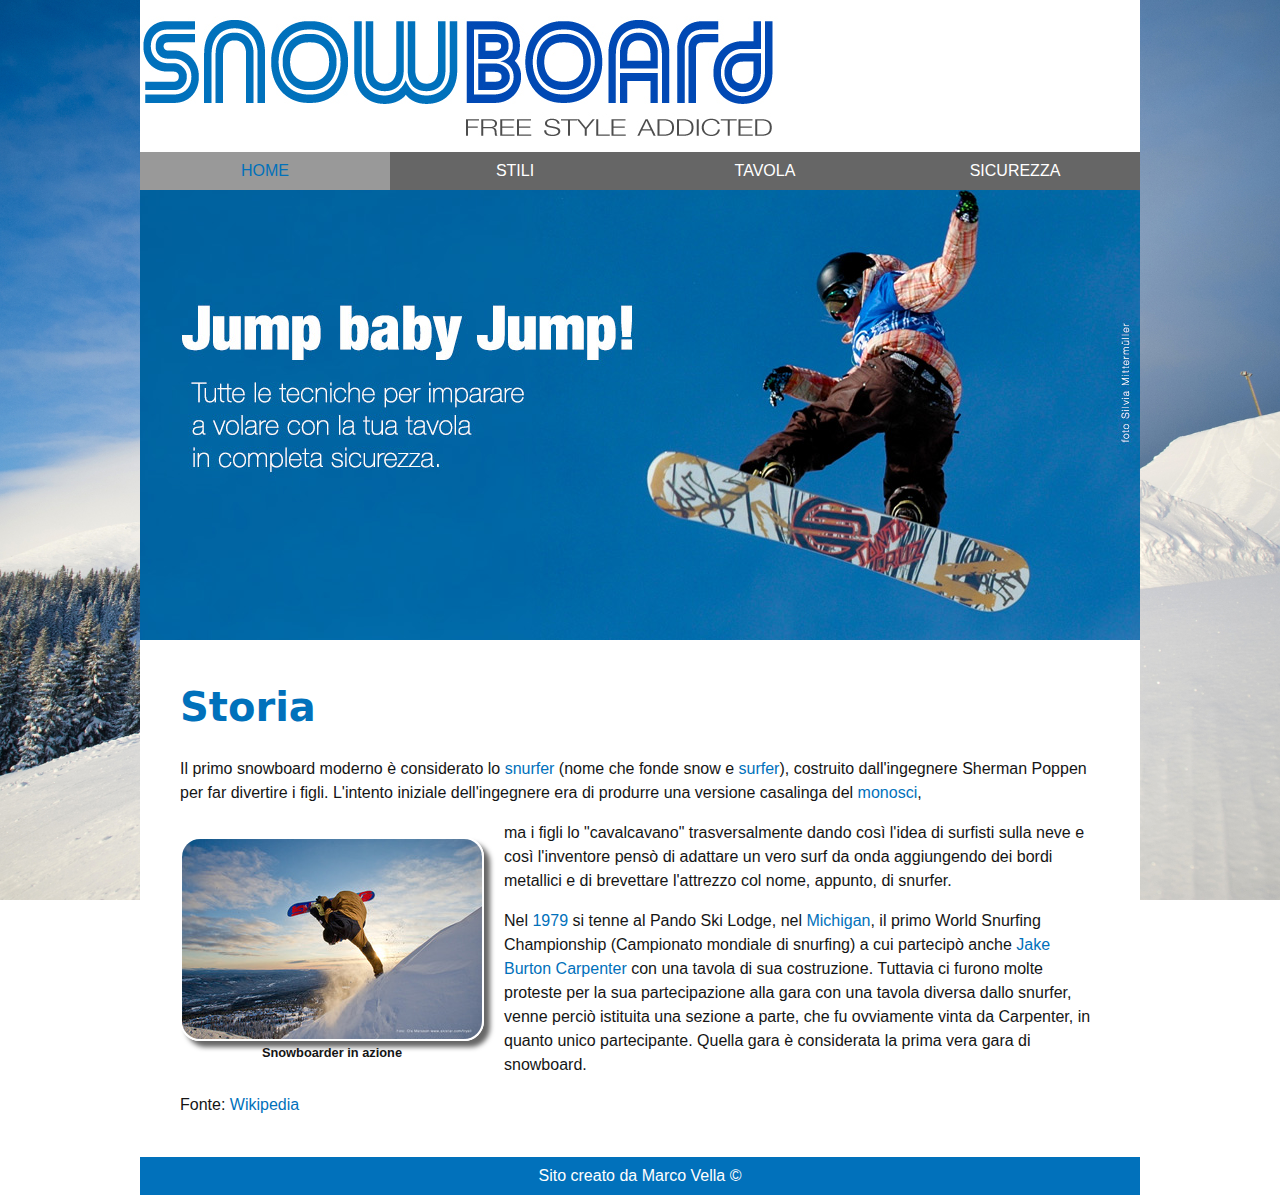
<file: index.html>
<!doctype html>
<html lang="it">
	<head>
		<title>Snowboard - Home page</title>
		<meta charset="utf-8">
		<meta name="viewport" content="width=device-width, initial-scale=1">
		<link rel="stylesheet" type="text/css" href="css/style.css">
	</head>
	<body>
		<div id="wrapper"><!-- Inizio wrapper -->
			
			<!-- Inizio Sezione 1 -->
			<header>
				<a href="index.html"><img src="img/logo.jpg" alt="Logo del sito snowboard con combinazione di colori azzurro e bianco. Testo del logo: Snowboard - Free Style Addicted" title="Visita la pagina principale"></a>
				<nav>
					<ul>
						<li><a href="index.html" class="pagsel">Home</a></li>
						<li><a href="stili.html">Stili</a></li>
						<li><a href="tavola.html">Tavola</a></li>
						<li><a href="sicurezza.html">Sicurezza</a></li>
					</ul>
				</nav>
			</header>
			<!-- Fine Sezione 1 -->
			
			<!-- Inizio Sezione 2 -->
			<div id="slider">
				<img src="img/slider.jpg" alt="Snowboarder sospeso in aria su fondo blu. Testo dell'immagine: Jump baby jump! - Tutte le tecniche per imparare a volare con la tua tavola in completa sicurezza.">
			</div>
			<!-- Fine Sezione 2 -->
			
			<!-- Inizio Sezione 3 -->
			<article>
				<h1>Storia</h1>
				<p>Il primo snowboard moderno è considerato lo <a href="https://it.wikipedia.org/wiki/Snurfer" target="_blank">snurfer</a> (nome che fonde snow e <a href="https://it.wikipedia.org/wiki/Surf" target="_blank">surfer</a>), costruito dall'ingegnere Sherman Poppen per far divertire i figli. L'intento iniziale dell'ingegnere era di produrre una versione casalinga del <a href="https://it.wikipedia.org/wiki/Monosci" target="_blank">monosci</a>,</p> 
				
				<figure class="img_sx"><img src="img/home_page.jpg" alt="Snowboarder in azione su tavola rossa">
					<figcaption>Snowboarder in azione</figcaption>
				</figure>
				
				<p class="pulisci">ma i figli lo "cavalcavano" trasversalmente dando così l'idea di surfisti sulla neve e così l'inventore pensò di adattare un vero surf da onda aggiungendo dei bordi metallici e di brevettare l'attrezzo col nome, appunto, di snurfer.</p>

				<p>Nel <a href="https://it.wikipedia.org/wiki/1979" target="_blank">1979</a> si tenne al Pando Ski Lodge, nel <a href="https://it.wikipedia.org/wiki/Michigan" target="_blank">Michigan</a>, il primo World Snurfing Championship (Campionato mondiale di snurfing) a cui partecipò anche <a href="https://it.wikipedia.org/wiki/Jake_Burton_Carpenter" target="_blank">Jake Burton Carpenter</a> con una tavola di sua costruzione. Tuttavia ci furono molte proteste per la sua partecipazione alla gara con una tavola diversa dallo snurfer, venne perciò istituita una sezione a parte, che fu ovviamente vinta da Carpenter, in quanto unico partecipante. Quella gara è considerata la prima vera gara di snowboard.</p>
				
				<p>Fonte: <a href="https://it.wikipedia.org/wiki/Snowboard" target="_blank">Wikipedia</a></p>
			</article>
			<!-- Fine Sezione 3 -->
			
			<!-- Inizio Sezione 4 -->
			<footer>
				Sito creato da Marco Vella &copy;
			</footer>
			<!-- Fine Sezione 4 -->
			
		</div><!-- Fine wrapper -->
	</body>
</html>
</file>
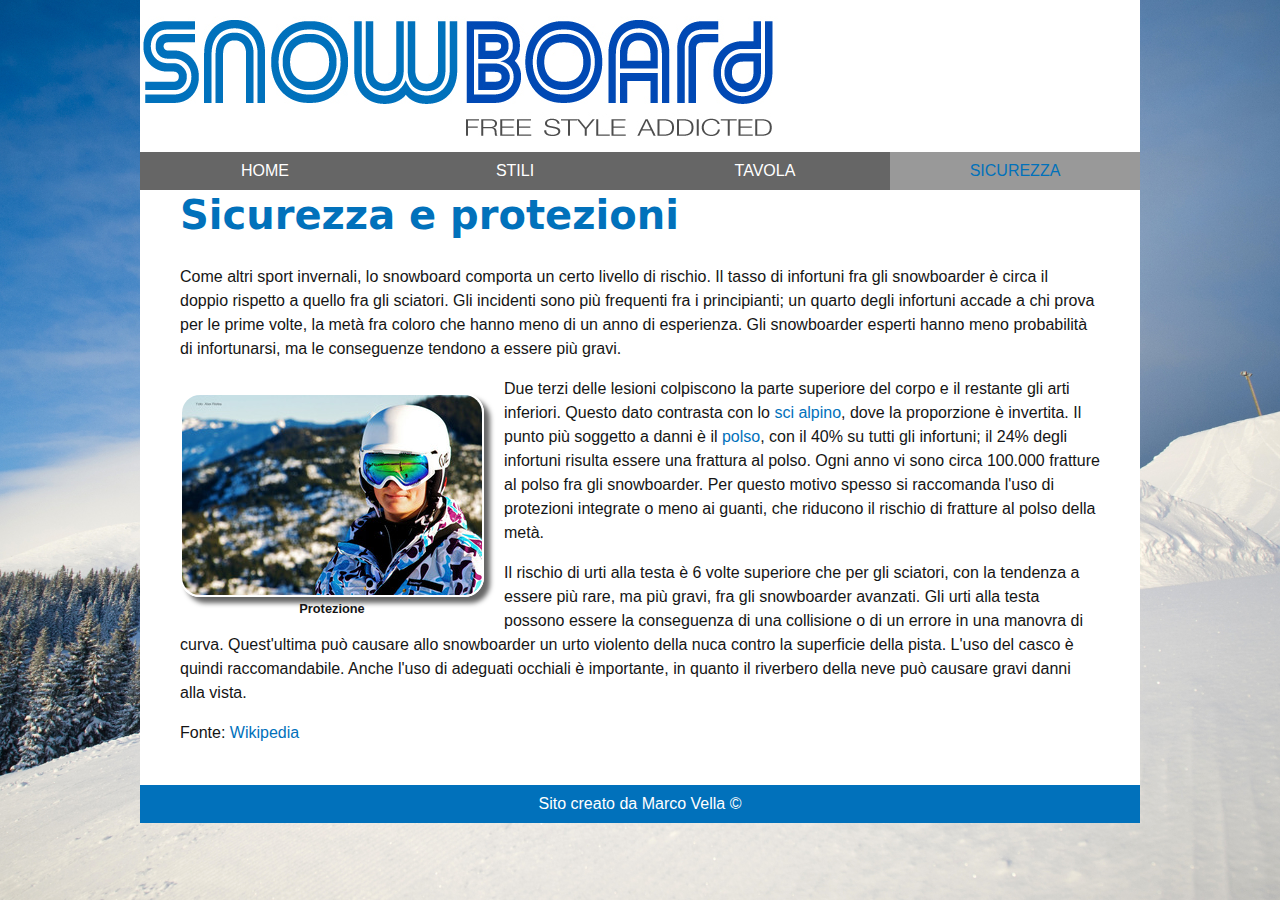
<file: sicurezza.html>
<!doctype html>
<html lang="it">
	<head>
		<title>Snowboard - Sicurezza</title>
		<meta charset="utf-8">
		<meta name="viewport" content="width=device-width, initial-scale=1">
		<link rel="stylesheet" type="text/css" href="css/style.css">
	</head>
	<body>
		<div id="wrapper"><!-- Inizio wrapper -->
			
			<!-- Inizio Sezione 1 -->
			<header>
				<a href="index.html"><img src="img/logo.jpg" alt="Logo del sito snowboard con combinazione di colori azzurro e bianco. Testo del logo: Snowboard - Free Style Addicted" title="Visita la pagina principale"></a>
				<nav>
					<ul>
						<li><a href="index.html">Home</a></li>
						<li><a href="stili.html">Stili</a></li>
						<li><a href="tavola.html">Tavola</a></li>
						<li><a href="sicurezza.html" class="pagsel">Sicurezza</a></li>
					</ul>
				</nav>
			</header>
			<!-- Fine Sezione 1 -->
				
			<!-- Inizio Sezione 2 -->
			<article>
				<h1 id="h1_sicurezza">Sicurezza e protezioni</h1>
				
				<p>Come altri sport invernali, lo snowboard comporta un certo livello di rischio. Il tasso di infortuni fra gli snowboarder è circa il doppio rispetto a quello fra gli sciatori. Gli incidenti sono più frequenti fra i principianti; un quarto degli infortuni accade a chi prova per le prime volte, la metà fra coloro che hanno meno di un anno di esperienza. Gli snowboarder esperti hanno meno probabilità di infortunarsi, ma le conseguenze tendono a essere più gravi.</p>
				
				<figure class="img_sx"><img src="img/sicurezza.jpg" alt="Snowboarder con casco e occhiali protettivi">
					<figcaption>Protezione</figcaption>
				 </figure>
				
				<p class="pulisci">Due terzi delle lesioni colpiscono la parte superiore del corpo e il restante gli arti inferiori. Questo dato contrasta con lo <a href="https://it.wikipedia.org/wiki/Sci_alpino" target="_blank">sci alpino</a>, dove la proporzione è invertita. Il punto più soggetto a danni è il <a href="https://it.wikipedia.org/wiki/Polso" target="_blank">polso</a>, con il 40% su tutti gli infortuni; il 24% degli infortuni risulta essere una frattura al polso. Ogni anno vi sono circa 100.000 fratture al polso fra gli snowboarder. Per questo motivo spesso si raccomanda l'uso di protezioni integrate o meno ai guanti, che riducono il rischio di fratture al polso della metà.</p>
				
				<p>Il rischio di urti alla testa è 6 volte superiore che per gli sciatori, con la tendenza a essere più rare, ma più gravi, fra gli snowboarder avanzati. Gli urti alla testa possono essere la conseguenza di una collisione o di un errore in una manovra di curva. Quest'ultima può causare allo snowboarder un urto violento della nuca contro la superficie della pista. L'uso del casco è quindi raccomandabile. Anche l'uso di adeguati occhiali è importante, in quanto il riverbero della neve può causare gravi danni alla vista.</p>
	
				 <p>Fonte: <a href="https://it.wikipedia.org/wiki/Snowboard" target="_blank">Wikipedia</a></p>
			</article>
			<!-- Fine Sezione 2 -->
			
			<!-- Inizio Sezione 3 -->
			<footer>
				Sito creato da Marco Vella &copy;
			</footer>
			<!-- Fine Sezione 3 -->
			
		</div><!-- Fine wrapper -->
	</body>
</html>
</file>
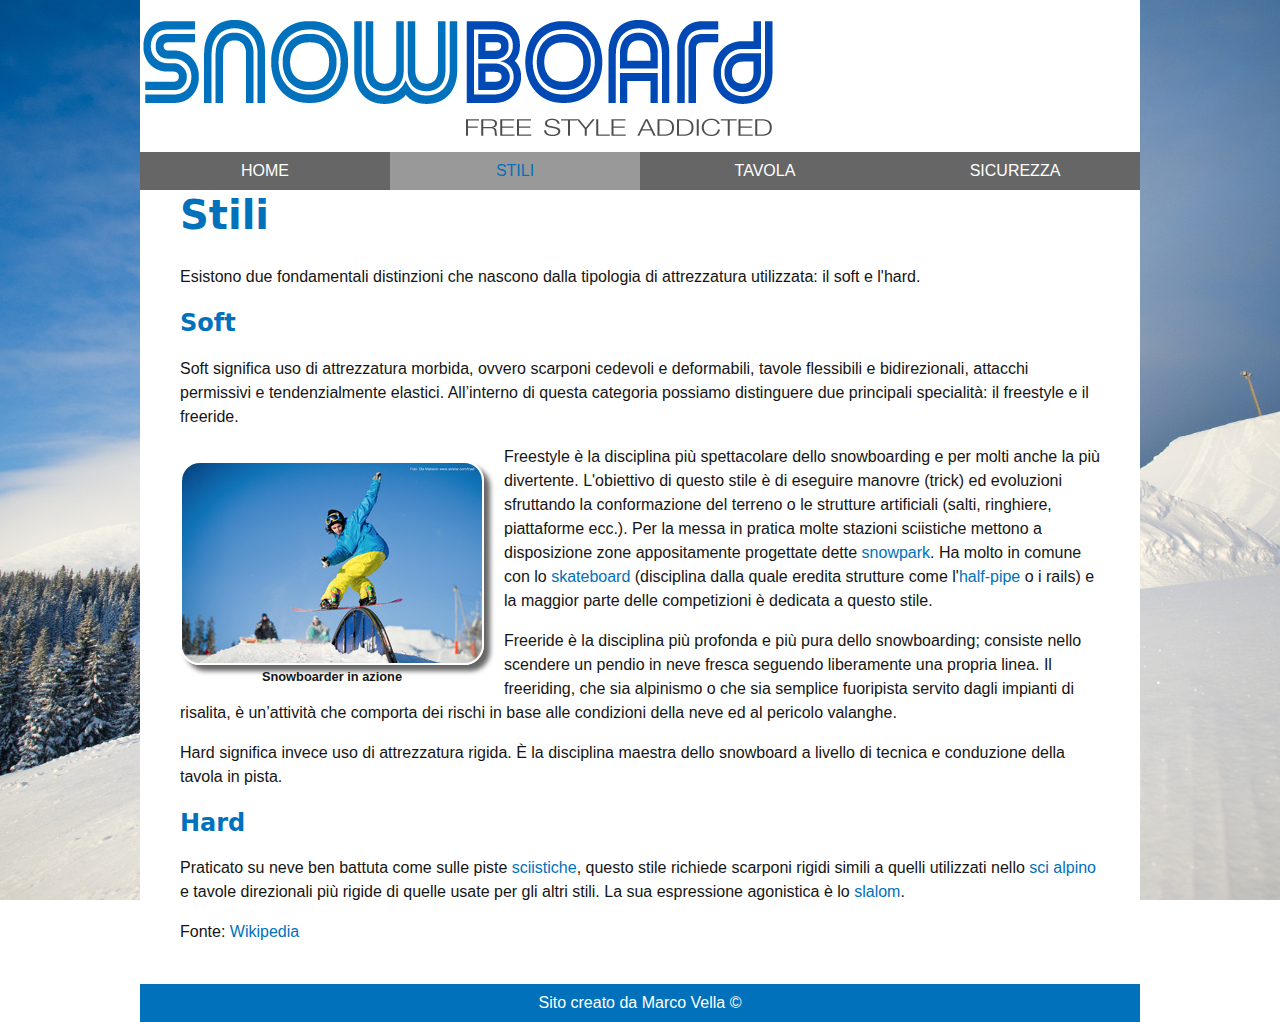
<file: stili.html>
<!doctype html>
<html lang="it">
	<head>
		<title>Snowboard - Stili</title>
		<meta charset="utf-8">
		<meta name="viewport" content="width=device-width, initial-scale=1">
		<link rel="stylesheet" type="text/css" href="css/style.css">
	</head>
	<body>
		<div id="wrapper"><!-- Inizio wrapper -->
			
			<!-- Inizio Sezione 1 -->
			<header>
				<a href="index.html"><img src="img/logo.jpg" alt="Logo del sito snowboard con combinazione di colori azzurro e bianco. Testo del logo: Snowboard - Free Style Addicted" title="Visita la pagina principale"></a>
				<nav>
					<ul>
						<li><a href="index.html" >Home</a></li>
						<li><a href="stili.html" class="pagsel">Stili</a></li>
						<li><a href="tavola.html">Tavola</a></li>
						<li><a href="sicurezza.html">Sicurezza</a></li>
					</ul>
				</nav>
			</header>
			<!-- Fine Sezione 1 -->
				
			<!-- Inizio Sezione 2 -->
			<article>
				 <h1>Stili</h1>
				 <p>Esistono due fondamentali distinzioni che nascono dalla tipologia di attrezzatura utilizzata: il soft e l'hard.</p>
				 <h2>Soft</h2>
				 <p>Soft significa uso di attrezzatura morbida, ovvero scarponi cedevoli e deformabili, tavole flessibili e bidirezionali, attacchi permissivi e tendenzialmente elastici. All’interno di questa categoria possiamo distinguere due principali specialità: il freestyle e il freeride.</p>
				 
				 <figure class="img_sx"><img src="img/stili.jpg" alt="Snowboarder in azione con giaccone sportivo azzurro e pantalone giallo">
					<figcaption>Snowboarder in azione</figcaption>
				 </figure>
				 
				 <p class="pulisci">Freestyle è la disciplina più spettacolare dello snowboarding e per molti anche la più divertente. L'obiettivo di questo stile è di eseguire manovre (trick) ed evoluzioni sfruttando la conformazione del terreno o le strutture artificiali (salti, ringhiere, piattaforme ecc.). Per la messa in pratica molte stazioni sciistiche mettono a disposizione zone appositamente progettate dette <a href="https://it.wikipedia.org/wiki/Stazione_sciistica" target="_blank">snowpark</a>. Ha molto in comune con lo <a href="https://it.wikipedia.org/wiki/Skateboard" target="_blank">skateboard</a> (disciplina dalla quale eredita strutture come l'<a href="https://it.wikipedia.org/wiki/Half-pipe" target="_blank">half-pipe</a> o i rails) e la maggior parte delle competizioni è dedicata a questo stile.</p>
				 <p>Freeride è la disciplina più profonda e più pura dello snowboarding; consiste nello scendere un pendio in neve fresca seguendo liberamente una propria linea. Il freeriding, che sia alpinismo o che sia semplice fuoripista servito dagli impianti di risalita, è un’attività che comporta dei rischi in base alle condizioni della neve ed al pericolo valanghe.</p>
				 <p>Hard significa invece uso di attrezzatura rigida. È la disciplina maestra dello snowboard a livello di tecnica e conduzione della tavola in pista.</p>
			     <h2>Hard</h2>
				 <p>Praticato su neve ben battuta come sulle piste <a href="https://it.wikipedia.org/wiki/Sci" target="_blank">sciistiche</a>, questo stile richiede scarponi rigidi simili a quelli utilizzati nello <a href="https://it.wikipedia.org/wiki/Sci_alpino" target="_blank">sci alpino</a> e tavole direzionali più rigide di quelle usate per gli altri stili. La sua espressione agonistica è lo <a href="https://it.wikipedia.org/wiki/Slalom" target="_blank">slalom</a>.</p>
				 <p>Fonte: <a href="https://it.wikipedia.org/wiki/Snowboard" target="_blank">Wikipedia</a></p>
			</article>
			<!-- Fine Sezione 2 -->
			
			<!-- Inizio Sezione 3 -->
			<footer>
				Sito creato da Marco Vella &copy;
			</footer>
			<!-- Fine Sezione 3 -->
			
		</div><!-- Fine wrapper -->
	</body>
</html>
</file>
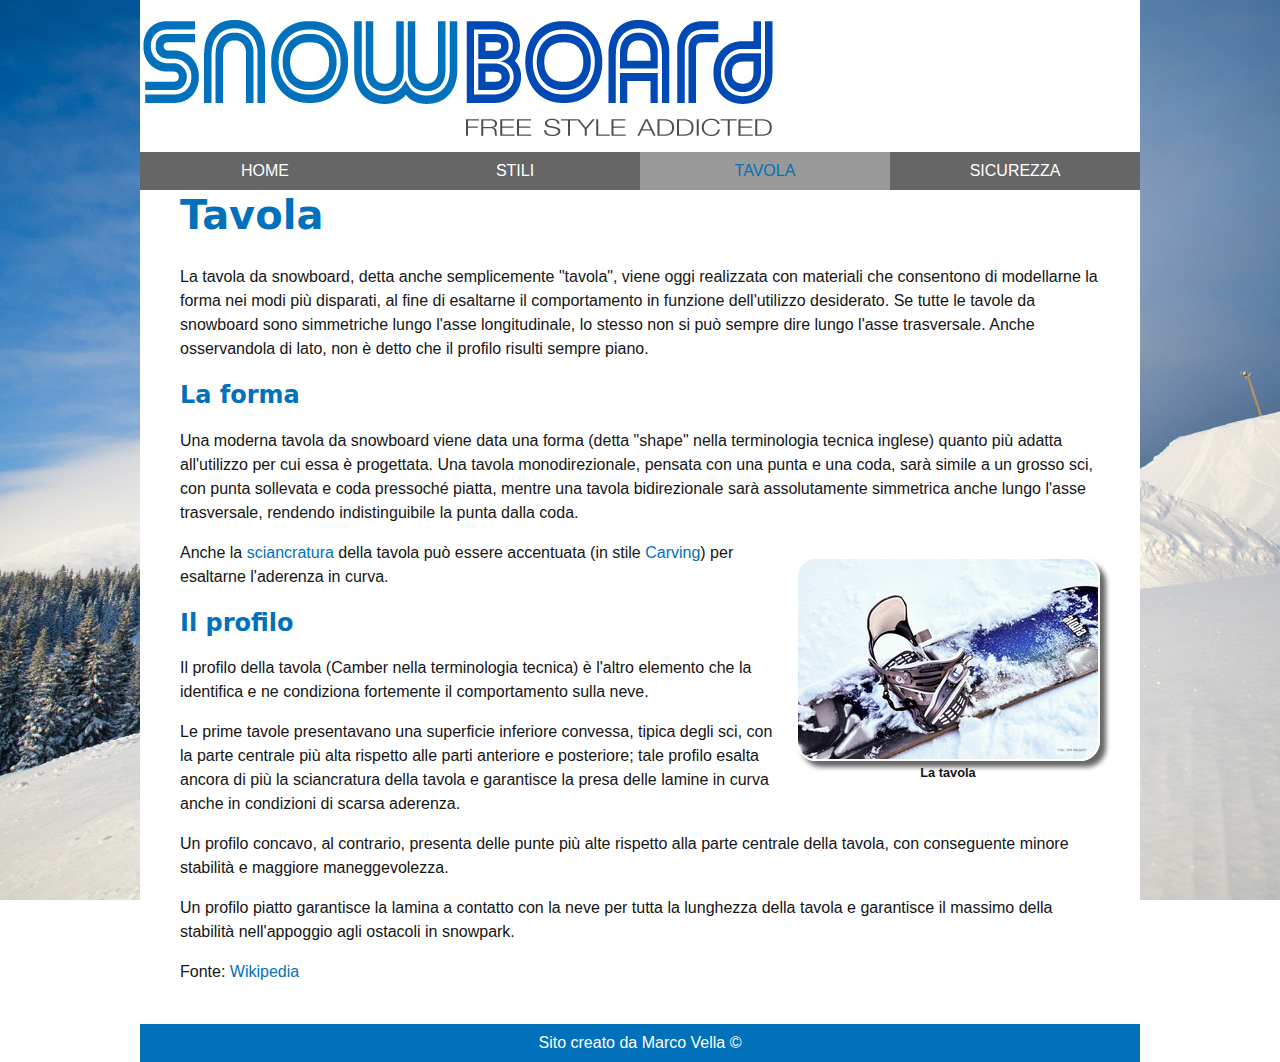
<file: tavola.html>
<!doctype html>
<html lang="it">
	<head>
		<title>Snowboard - Tavola</title>
		<meta charset="utf-8">
		<meta name="viewport" content="width=device-width, initial-scale=1">
		<link rel="stylesheet" type="text/css" href="css/style.css">
	</head>
	<body>
		<div id="wrapper"><!-- Inizio wrapper -->
			
			<!-- Inizio Sezione 1 -->
			<header>
				<a href="index.html"><img src="img/logo.jpg" alt="Logo del sito snowboard con combinazione di colori azzurro e bianco. Testo del logo: Snowboard - Free Style Addicted" title="Visita la pagina principale"></a>
				<nav>
					<ul>
						<li><a href="index.html" >Home</a></li>
						<li><a href="stili.html">Stili</a></li>
						<li><a href="tavola.html" class="pagsel">Tavola</a></li>
						<li><a href="sicurezza.html">Sicurezza</a></li>
					</ul>
				</nav>
			</header>
			<!-- Fine Sezione 1 -->
				
			<!-- Inizio Sezione 2 -->
			<article>
				 <h1>Tavola</h1>
				 <p>La tavola da snowboard, detta anche semplicemente "tavola", viene oggi realizzata con materiali che consentono di modellarne la forma nei modi più disparati, al fine di esaltarne il comportamento in funzione dell'utilizzo desiderato. Se tutte le tavole da snowboard sono simmetriche lungo l'asse longitudinale, lo stesso non si può sempre dire lungo l'asse trasversale. Anche osservandola di lato, non è detto che il profilo risulti sempre piano.</p>
				 <h2>La forma</h2>
				 <p>Una moderna tavola da snowboard viene data una forma (detta "shape" nella terminologia tecnica inglese) quanto più adatta all'utilizzo per cui essa è progettata. Una tavola monodirezionale, pensata con una punta e una coda, sarà simile a un grosso sci, con punta sollevata e coda pressoché piatta, mentre una tavola bidirezionale sarà assolutamente simmetrica anche lungo l'asse trasversale, rendendo indistinguibile la punta dalla coda.</p>
				 
				 <figure class="img_dx"><img src="img/tavola.jpg" alt="Tavola da snowboard color blu poggiata sulla neve.">
					<figcaption>La tavola</figcaption>
				 </figure>
				 
				 <p class="pulisci">Anche la <a href="https://it.wikipedia.org/wiki/Sciancratura" target="_blank">sciancratura</a> della tavola può essere accentuata (in stile <a href="https://it.wikipedia.org/wiki/Carving" target="_blank">Carving</a>) per esaltarne l'aderenza in curva.</p>
				 <h2>Il profilo</h2>
				 <p>Il profilo della tavola (Camber nella terminologia tecnica) è l'altro elemento che la identifica e ne condiziona fortemente il comportamento sulla neve.</p>
				 <p>Le prime tavole presentavano una superficie inferiore convessa, tipica degli sci, con la parte centrale più alta rispetto alle parti anteriore e posteriore; tale profilo esalta ancora di più la sciancratura della tavola e garantisce la presa delle lamine in curva anche in condizioni di scarsa aderenza.</p>
				 <p>Un profilo concavo, al contrario, presenta delle punte più alte rispetto alla parte centrale della tavola, con conseguente minore stabilità e maggiore maneggevolezza.</p>
				 <p>Un profilo piatto garantisce la lamina a contatto con la neve per tutta la lunghezza della tavola e garantisce il massimo della stabilità nell'appoggio agli ostacoli in snowpark.</p> 
				 <p>Fonte: <a href="https://it.wikipedia.org/wiki/Snowboard" target="_blank">Wikipedia</a></p>
			</article>
			<!-- Fine Sezione 2 -->
			
			<!-- Inizio Sezione 3 -->
			<footer>
				Sito creato da Marco Vella &copy;
			</footer>
			<!-- Fine Sezione 3 -->
			
		</div><!-- Fine wrapper -->
	</body>
</html>
</file>
<file: css/style.css>
body{
	font-family:Gotham, Helvetica Neue, Helvetica, Arial, sans-serif;
	color:#151515;
	background:url(../img/background.jpeg) fixed  center / cover;
	margin:0;
}

#wrapper{
	width:100%;
	min-width:200px;
	max-width:1000px;
	background-color:#FFF;
	margin:0 auto;
}

header img{
	min-width:15%;
	max-width:100%;
}

a{
	text-decoration:none;
	color:#0171BB;
}

header nav ul{
	list-style-type:none;
	margin:0;
	padding:0;
}

header nav ul li a{
	display:block;
	width:25%;
	float:left;
	text-align:center;
	text-transform:uppercase;
	background-color:#666;
	color:#FFF;
	padding:1% 0;
}

header nav ul li a.pagsel{
	background-color:#999;
	color:#0171BB;
}

header nav ul li a:hover{
	background-color:#0171BB;
	color:#FFF;
}

@media(max-width:575px){
	header nav ul li a{
		font-size:0.9em;
	}
}

@media(max-width:575px){
	#slider{
		display:none;
	}
}

#slider img{
	min-width:20%;
	max-width:100%;
}

article{
	margin:4%;
}

h1{
	font-size:2.5em;
}

@media(max-width:575px){
	#h1_sicurezza{
		font-size:1.8em;
	}
}

h1,h2{
	font-family:Lucida Grande, Lucida Sans Unicode, Lucida Sans, DejaVu Sans, Verdana, sans-serif;
	color:#0171BB;
}

article p{
	line-height:1.5em;
}

.img_sx{
	float:left;
	margin-left:0;
	margin-right:20px;
}

.img_dx{
	float:right;
	margin-left:20px;
	margin-right:0;	
}

@media(max-width:575px){
	.pulisci{
		clear:both;
	}
}

figure img{
	box-shadow:6px 6px 5px 0 #666;
	-webkit-box-shadow:6px 6px 5px 0 #666;
	-moz-box-shadow:6px 6px 5px 0 #666;
	
	border-radius:20px;
	-webkit-border-radius:20px;
	-moz-border-radius:20px;
	
	border:2px solid #FFF; 
}

figure figcaption{
	text-align:center;
	font-weight:bold;
	font-size:0.8em;
}

footer{
	text-align:center;
	background-color:#0171BB;
	color:#FFF;
	padding:1% 0;
}
</file>
